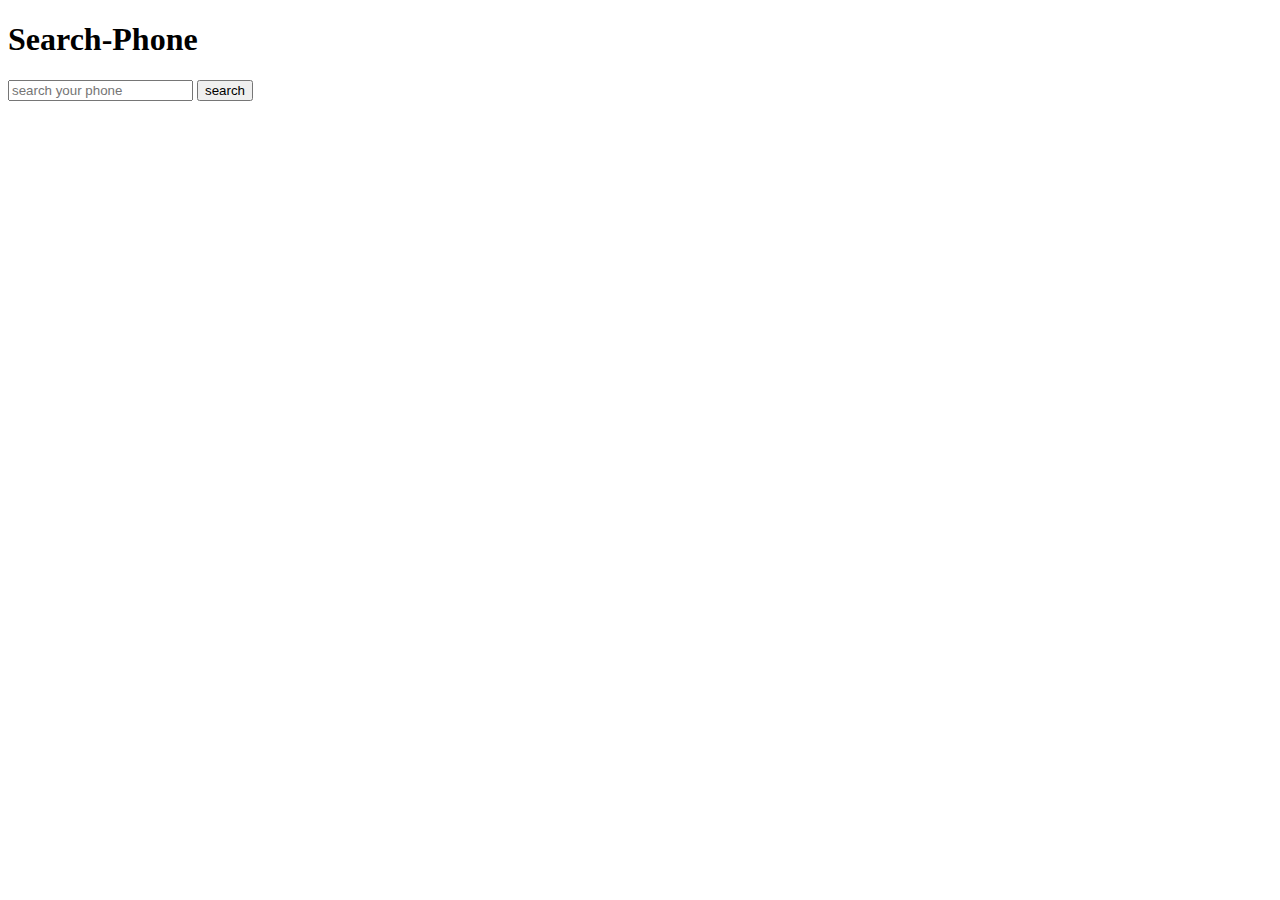
<file: index.html>
<!DOCTYPE html>
<html lang="en">
<head>
    <meta charset="UTF-8">
    <meta http-equiv="X-UA-Compatible" content="IE=edge">
    <meta name="viewport" content="width=device-width, initial-scale=1.0">
    <title>Search-Phone</title>
    <link rel="stylesheet" href="phone.css">
    <link href="https://cdn.jsdelivr.net/npm/bootstrap@5.1.3/dist/css/bootstrap.min.css" rel="stylesheet" integrity="sha384-1BmE4kWBq78iYhFldvKuhfTAU6auU8tT94WrHftjDbrCEXSU1oBoqyl2QvZ6jIW3" crossorigin="anonymous">
</head>
<body>
    <section class="mx-auto ">
        <!-- search text -->
        <h1 class="text-primary text-center mb-3">Search-Phone</h1>


        <!-- error message:1 -->
        <div>
          <h1 class="error1 text-center" id="first-error">we need no phone</h1>
        </div>
        
        <div>
          <h1 class="error2 text-center" id="second-error">No phone with this name was found</h1>
        </div>


        <!-- search box -->
        <div class="input-group mb-3 w-75 border-info rounded mx-auto">
            <input id="search-box" type="text" class="form-control p-2 border-info" placeholder="search your phone" aria-label="Recipient's username" aria-describedby="button-addon2">
            <button onclick="loadPhone()" class="btn btn-outline-secondary" type="button" id="button-addon2">search</button>
          </div>
          <!-- spinner -->
          <div id="spinner" class=" text-center mx-auto spinner-border " role="status">
            <span class="visually-hidden">Loading...</span>
          </div>

        <!-- details site -->
          <div class="mx-auto" id="details-site">
            
          </div>

          <!-- load Phone -->
        <div id="main" class="row row-cols-1 row-cols-lg-3 row-cols-md-2 g-4">
            
            
          </div>
    </section>
    <script src="https://cdn.jsdelivr.net/npm/bootstrap@5.1.3/dist/js/bootstrap.bundle.min.js" integrity="sha384-ka7Sk0Gln4gmtz2MlQnikT1wXgYsOg+OMhuP+IlRH9sENBO0LRn5q+8nbTov4+1p" crossorigin="anonymous"></script>
    <script src="phone.js"></script>
</body>
</html>
</file>
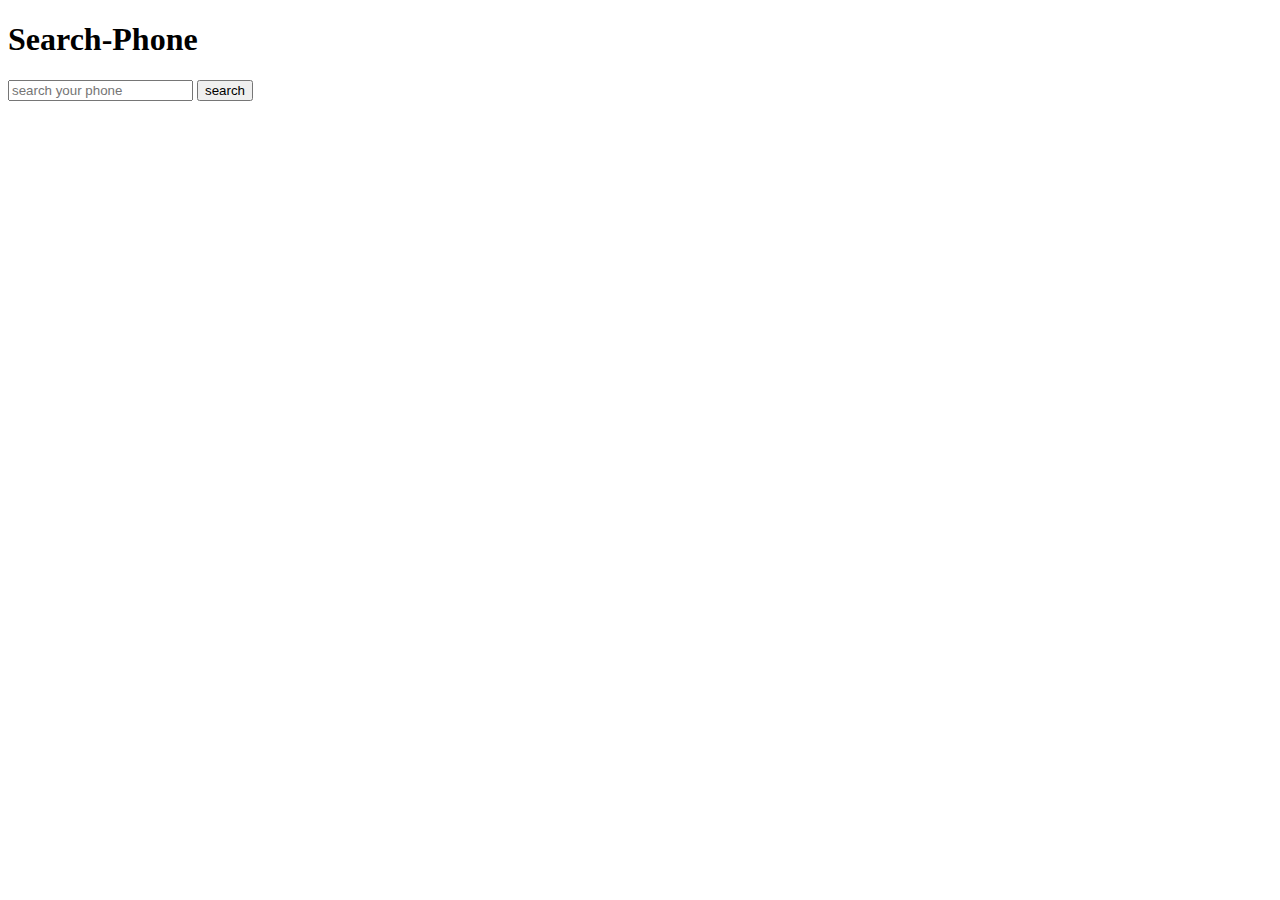
<file: phone.html>
<!DOCTYPE html>
<html lang="en">
<head>
    <meta charset="UTF-8">
    <meta http-equiv="X-UA-Compatible" content="IE=edge">
    <meta name="viewport" content="width=device-width, initial-scale=1.0">
    <title>Search-Phone</title>
    <link rel="stylesheet" href="phone.css">
    <link href="https://cdn.jsdelivr.net/npm/bootstrap@5.1.3/dist/css/bootstrap.min.css" rel="stylesheet" integrity="sha384-1BmE4kWBq78iYhFldvKuhfTAU6auU8tT94WrHftjDbrCEXSU1oBoqyl2QvZ6jIW3" crossorigin="anonymous">
</head>
<body>
    <section class="mx-auto m-4 mx-2">
        <!-- search text -->
        <h1 class="text-primary text-center mb-3">Search-Phone</h1>


        <!-- error message:1 -->
        <div>
          <h1 class="error1" id="first-error">we need no phone</h1>
        </div>
        
        <div>
          <h1 class="error2" id="second-error">you say rong  phone name</h1>
        </div>


        <!-- search box -->
        <div class="input-group mb-3 w-75 border-info rounded mx-auto">
            <input id="search-box" type="text" class="form-control p-2 border-info" placeholder="search your phone" aria-label="Recipient's username" aria-describedby="button-addon2">
            <button onclick="loadPhone()" class="btn btn-outline-secondary" type="button" id="button-addon2">search</button>
          </div>

        <!-- details site -->
          <div id="details-site">
            
          </div>

          <!-- load Phone -->
        <div id="main" class="row row-cols-1 row-cols-lg-3 row-cols-md-2 g-4">
            
            
          </div>
    </section>
    <script src="https://cdn.jsdelivr.net/npm/bootstrap@5.1.3/dist/js/bootstrap.bundle.min.js" integrity="sha384-ka7Sk0Gln4gmtz2MlQnikT1wXgYsOg+OMhuP+IlRH9sENBO0LRn5q+8nbTov4+1p" crossorigin="anonymous"></script>
    <script src="phone.js"></script>
</body>
</html>
</file>
<file: phone.css>
/* error css design */
.error1 {
  display: none;
  color: red;
}

.error2 {
  display: none;
  color: green;
}

#spinner {
  display: none;
  align-items: center;
  width: 50px;
  height: 50px;
}
</file>
